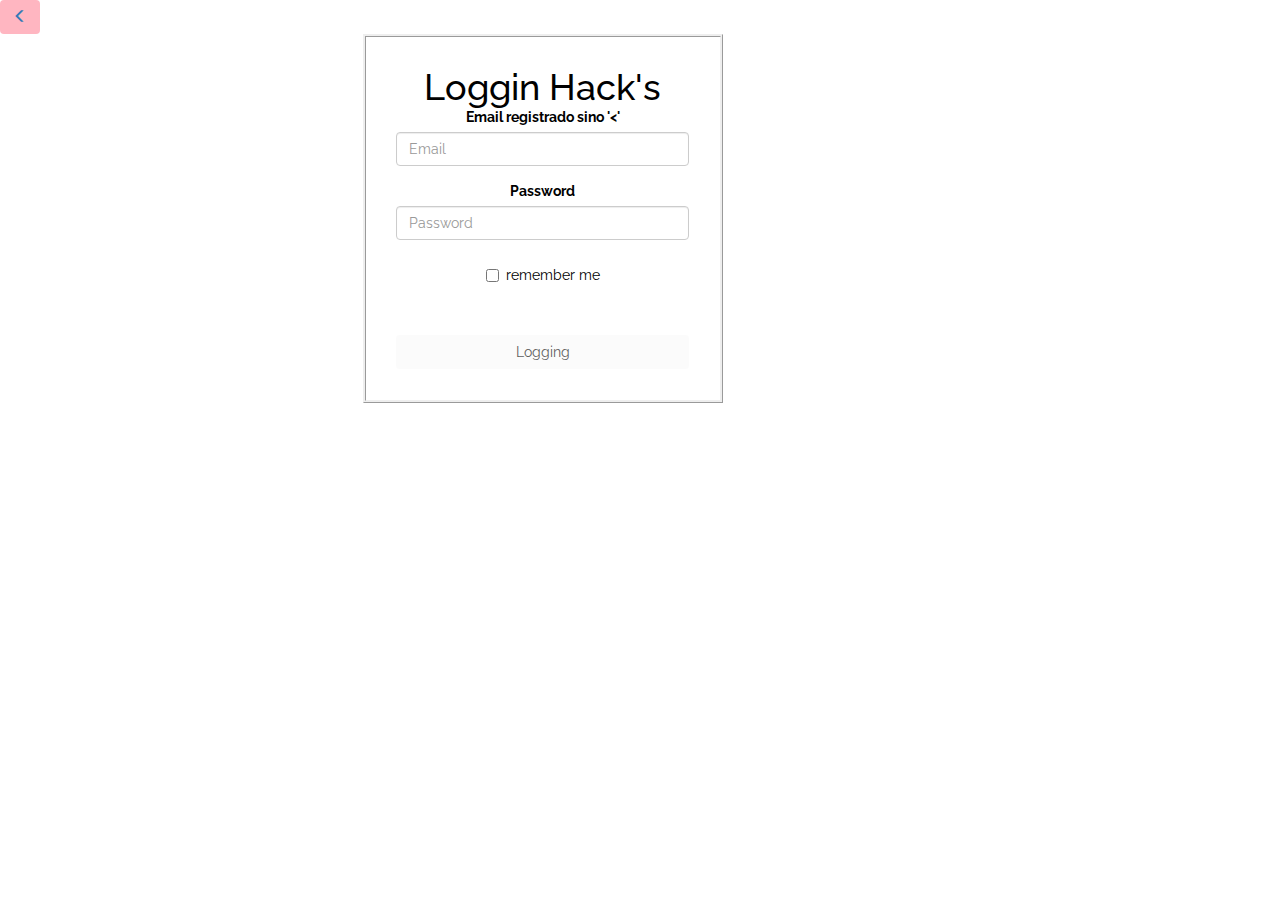
<file: views/login-lyft.html>
<!DOCTYPE html>
<html lang="en">
<head>
  <meta charset="UTF-8">
  <meta name="viewport" content="width=device-width, initial-scale=1.0">
  <meta http-equiv="X-UA-Compatible" content="ie=edge">
  <link href="https://fonts.googleapis.com/css?family=Raleway" rel="stylesheet">
	<link rel="stylesheet" href="../css/main.css">
  <link rel="stylesheet" href="../vendors/bootstrap/css/bootstrap.min.css">
  <link type="text/css" rel="stylesheet" href="../vendors/bootstrap/css/bootstrap-theme.min.css">
	<title>login lyft</title>
	
</head>
<body class=" vh100 letter">
  <!--modal-->
  <div class="modal fade " id="modal-loggin">
    <div class="modal-dialog">
          <form class="modal-content center"> 
            <div class="modal-body"> 
              <div class="form-group">
                <button type="button" class="close" data-dismiss="modal" aria-label="Close"><span aria-hidden="true">×</span></button> 
               </div> 
                 <div class="form-group">
                 <div class="col-xs-6">
                 <img src="../assets/img/exito.png" alt="" class="img-responsive">
                </div>
              <label>Utd. se ha logueado correctamente¡¡¡ </label>
              <br>
              <p>BIENVENIDO¡¡¡</p>
                 <br>
                 </div>
           </div>  
        
          </div>  
        </form>
     </div> 
        
  </div>
  <!--fin modal-->
  <!--uso ancor par apoder usar href  -->
    <a href="register-lyft.html" type="button" class="btn btn-singup pink">
      <span class="glyphicon glyphicon-menu-left" aria-hidden="true"></span>
      
    </a>
  <div class="container">
    <div class="row align-items-center">
      <div class="col-6 col-sm-4 col-sm-offset-3">
        <form class="container-flex-column text-center style-log">
          <h1 class="title">Loggin Hack's</h1>
          <div class="form-group">
              <label for="inputEmail">Email registrado sino '<'</label>
              <input type="email" class="form-control" id="inputEmail" placeholder="Email">
          </div>
          <div class="form-group">
              <label for="inputPassword">Password</label>
              <input type="password" class="form-control" id="inputPassword" placeholder="Password">
          </div>
          <div class="checkbox">
              <label>
                  <input type="checkbox"> remember me
              </label>
          </div>
          <br>
          <br>
          <button type="button" id="signup" class="btn btn-final" disabled data-toggle="modal" data-target="#modal-loggin">Logging</button>
        </form>
      </div> 
    </div>
  </div> 

  <script type="text/javascript" src="../vendors/jquery/jquery-3.2.1.min.js"></script>
  <script src="https://ajax.googleapis.com/ajax/libs/jquery/2.2.4/jquery.min.js"></script>
  <script type="text/javascript" src="../vendors/bootstrap/js/bootstrap.min.js"></script>
  <script type="text/javascript" src="../js/login-lyft.js"></script>
  <!--vuelve a llamr a la misma funcion app.js-->

</body>
</html>
</file>
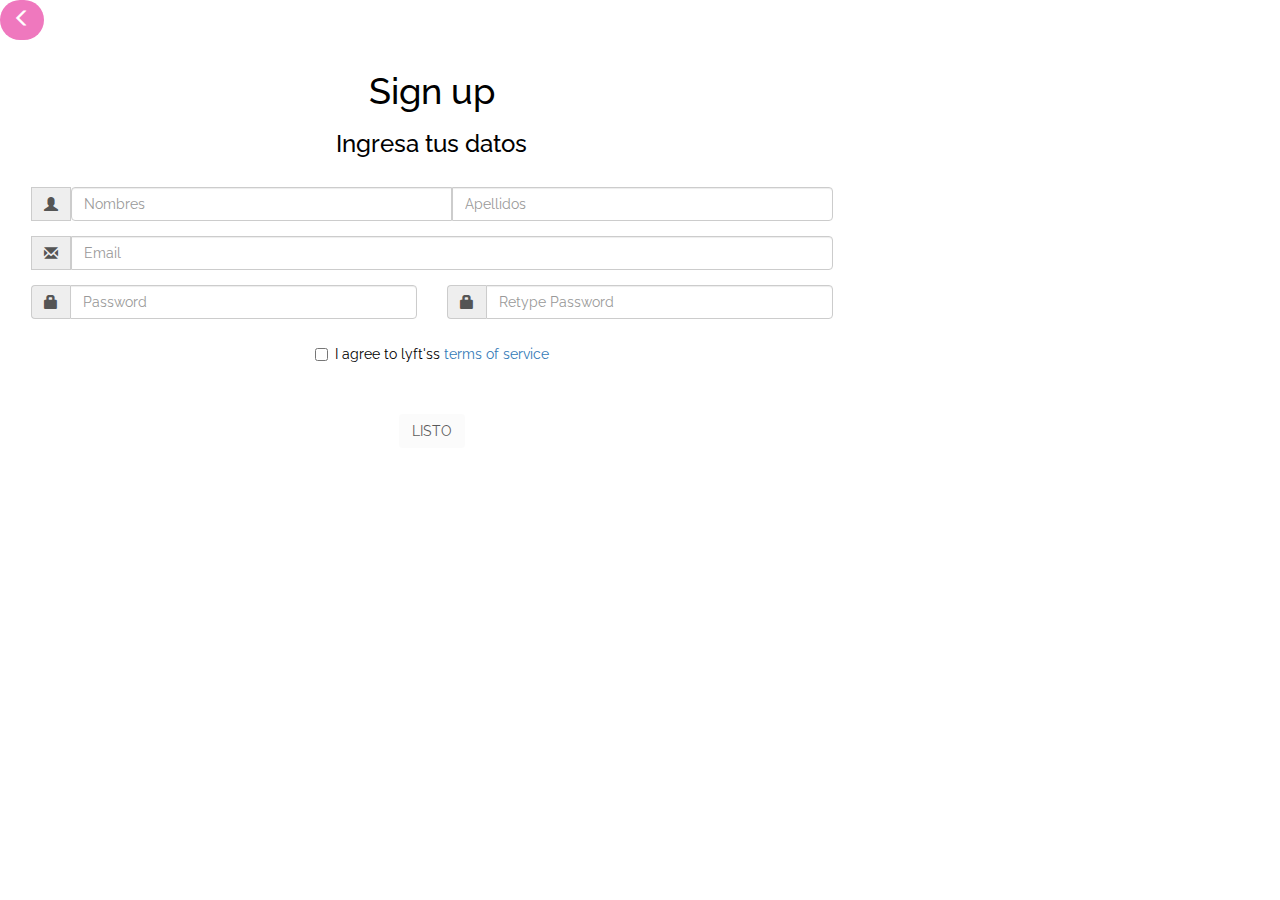
<file: views/signup-lyft-user.html>
<!DOCTYPE html>
<html lang="en">
<head>
  <meta charset="UTF-8">
  <meta name="viewport" content="width=device-width, initial-scale=1.0">
  <meta http-equiv="X-UA-Compatible" content="ie=edge">
  <link href="https://fonts.googleapis.com/css?family=Raleway" rel="stylesheet">
	<link rel="stylesheet" href="../vendors/bootstrap/css/bootstrap.min.css">
	<title>signup user</title>
	<link rel="stylesheet" href="../css/main.css">
</head>
<body class="vh100 letter">
  <!--uso ancor par apoder usar href  -->
    <a href="verify-lyft-phone.html" type="button" class="btn btn-signup">
      <span class="glyphicon glyphicon-menu-left" aria-hidden="true"></span>
    </a>
    <form class="container-flex-column text-center">
     <div class="row">
      <div class="col-4  col-sm-4 col-lg-8"> </div>
      <div class="col-4  col-sm-4 col-lg-8">
       <h1 class="title">Sign up</h1>
       <h3 class="title">Ingresa tus datos</h3>
       <br>

       <div class="form-group">
          <div class="input-group"> 
                <label class="sr-only" for="First-name"><b>First name</b></label>
                <div class="input-group-addon">
                  <span class="glyphicon glyphicon-user" aria-hidden="true"></span>
                </div>
                <ul class="style-1">
                 <li>
                  <input id="first-name" class="form-control  field-divided" type="text" placeholder="Nombres" required="">
                  <input id="last-name" class="form-control  field-divided" type="text" placeholder="Apellidos" required="">
                  </li>
                </ul>  
            </div> 
            <span class="alert-error" id="error"></span>                            
          </div>
          <div class="msgshow" id="msg-name">Ingrese ambos datos,solo acepta caracteres alfabeticos</div>
         <div class="form-group">  
                <div class="input-group">
                     <label class="sr-only"><b>Email</b></label>
                     <div class="input-group-addon">
                       <span class="glyphicon glyphicon-envelope" aria-hidden="true"></span>
                     </div>
                     <input id="inputEmail" class="form-control" type="email" placeholder="Email" required="">
                </div>
                <span class="alert-error" id="errore"></span>  
        </div>
      <!---->
           <div class="row">
                        
              <div class="form-group col-lg-6">
                    <div class="input-group">
                        <div class="input-group-addon"><span class="glyphicon glyphicon-lock"></span></div>
                        <input id="inputPassword" name="password" type="password" class="form-control" placeholder="Password">
                       </div>  
                      <span class="alert-error" id="errorp"></span>                     
              </div>
                           
                   <div class="form-group col-lg-6">
                        <div class="input-group">
                        <div class="input-group-addon"><span class="glyphicon glyphicon-lock"></span></div>
                        <input id="inputrePassword" name="rpassword" type="password" class="form-control" placeholder="Retype Password">
                        </div>  
                        <span class="alert-error" id="errorr"></span>                    
                   </div>
                            
             </div>
      <!---->
       <div class="checkbox">
           <label>
               <input type="checkbox"> I agree to lyft'ss <a> terms of service</a>
           </label>
       </div>
      
       <br>
       <br>
       <input type="button" id="signup" value="LISTO"  class="btn btn-final" disabled/>
  
       
       </div>
       <div class="col-4  col-sm-4 col-lg-8"> </div>
      </div> 
    </form>

  <script type="text/javascript" src="../vendors/jquery/jquery-3.2.1.min.js"></script>
  <script src="https://ajax.googleapis.com/ajax/libs/jquery/2.2.4/jquery.min.js"></script>
  <script type="text/javascript" src="../js/signup-lyft-user.js"></script>
  <!--vuelve a llamr a la misma funcion app.js-->

</body>
</html>
</file>
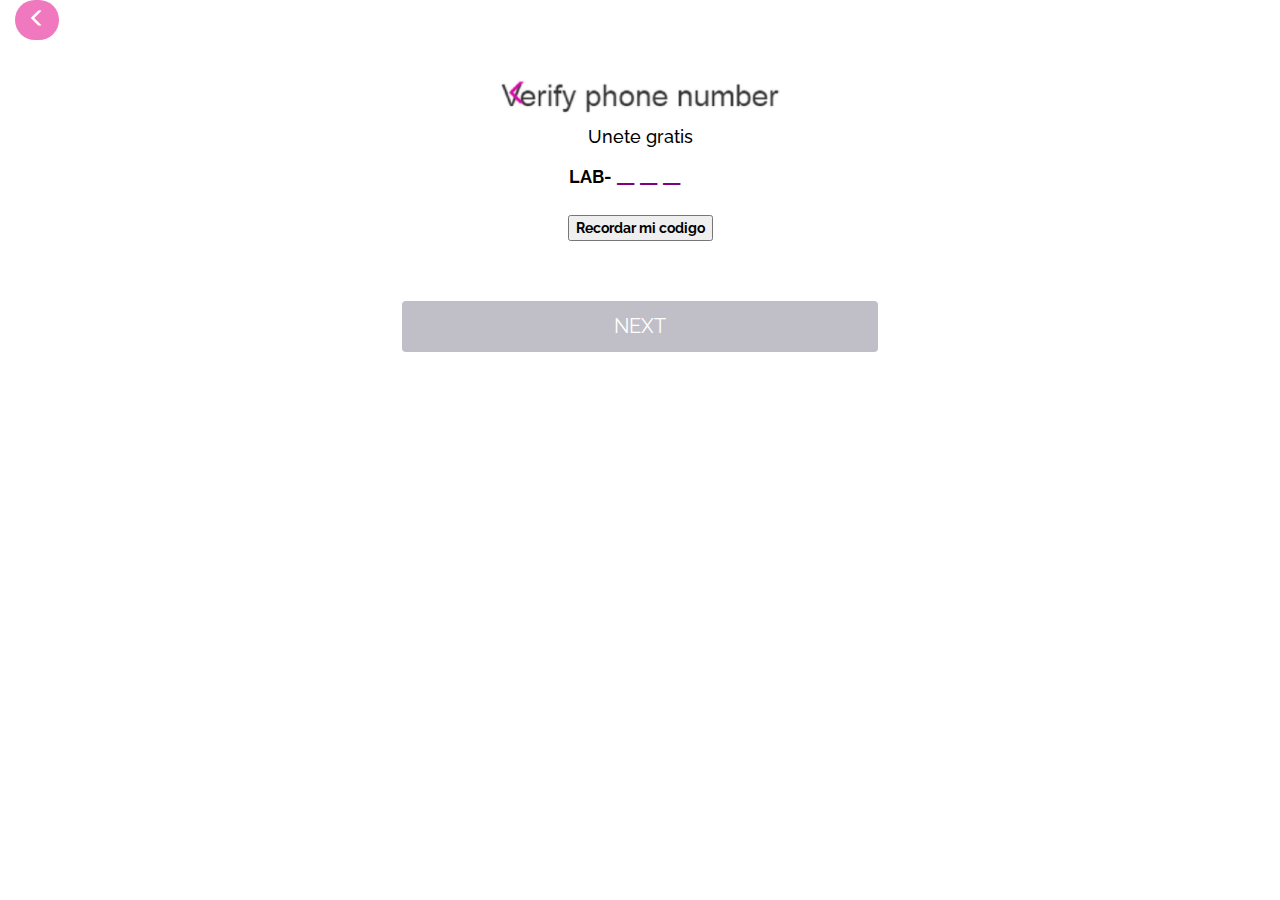
<file: views/verify-lyft-phone.html>
<!DOCTYPE html>
<html lang="en">
<head>
  <meta charset="UTF-8">
  <meta name="viewport" content="width=device-width, initial-scale=1.0">
  <meta http-equiv="X-UA-Compatible" content="ie=edge">
  <link href="https://fonts.googleapis.com/css?family=Raleway" rel="stylesheet">
  <link rel="stylesheet" href="../css/main.css">
	<link rel="stylesheet" href="../vendors/bootstrap/css/bootstrap.min.css">
  <link type="text/css" rel="stylesheet" href="../vendors/bootstrap/css/bootstrap-theme.min.css">
	<title>signup</title>
	
</head>
<body class="vh100 letter">
 
  <!--uso ancor par apoder usar href  -->
  <div class="container-fluid">
    <a href="signup-lyft-lab.html" type="button" class="btn btn-signup">
      <span class="glyphicon glyphicon-menu-left" aria-hidden="true"></span>
    </a>
    <form class="container-flex-column text-center">
       <h1 class="title"><img src="../assets/img/verify.png" alt="" class="img-responsive"></h1>
       <div class="form-group " id="idverify">
        <h4 class="title">Unete gratis</h4>
         <div class="row">
             <div class="col-xs-12">
               <div class="input-group col-xs-12  col-md-6 col-lg-4 center">
                <label class="lab-text"><b>LAB-</b></label>
                <input class="verify-text" type="text" placeholder="___" maxlength="3" id="verify-code">
                </div>
                <br>
               <div class="form-group">
                   <label>
                       <button id="resend" type="button">Recordar mi codigo</button>
                   </label>
               </div>
             </div>  
          </div>   
       <br>
       <br>
       <a href="signup-lyft-user.html" type="submit" id="btnnext" class="btn btn-final" disabled>NEXT</a>
    </form>
  </div>
 
  <script type="text/javascript" src="../vendors/jquery/jquery-3.2.1.min.js"></script>
  <script src="https://ajax.googleapis.com/ajax/libs/jquery/2.2.4/jquery.min.js"></script>
  <script type="text/javascript" src="../vendors/bootstrap/js/bootstrap.min.js"></script>
  <script type="text/javascript" src="../js/verify-lyft-phone.js"></script>
  <!--vuelve a llamr a la misma funcion app.js-->

</body>
</html>
</file>
<file: css/main.css>
body {
	font-family: 'Raleway', sans-serif !important;
	color: #000;
  padding: 0;
  margin:0;
}
body.principal{   
  background-image: url(../assets/img/palacio.png);
  background-repeat: no-repeat;
  background-size: cover;
  height: 100vh;
  width: 100%;
  background-position: bottom;
}
.style-log{
  border-style: ridge;
}

.grad70 {
    background: linear-gradient( rgb(131, 3, 110) 10%,rgb(166, 6, 120) 35%, rgb(215, 9, 134) 50%);
    height: 150vh;
    }
.logo{
	width:50%;
  margin: auto;
}
img.img-responsive.lyft-img {
    /* width: 30%; */
    height: 30vh;
    margin: auto;
    padding: 5px;
}

.container-flex-column{
  display: flex;
	flex-direction: column;
	justify-content: center;
	padding: 2.2em;
  /*height: 100vh; si quiero poner botones se va para abajo soo debe ser del body*/
}

.vh100{
	height: 100vh;
}
.letter{
	color: #000;
}

input.verify-text {
	color: #000;
    outline: none;
    border-radius: 0;
    border-width: 0;
    background-color: transparent;
    width: 25%;
    margin: auto;
    font-size: 25px;    
       
}
label.lab-text{
  font-size: 18px;
}
input.verify-text::placeholder{
	color: purple;
	font-size: 45px;
	font-weight: 300;
}


/*.ribbon::after {
  content: "Look at this orange box.";
  background-color: #FFBA10;
  border-color: black;
  border-style: dotted;
  display: block;
}*/
ul.style-1{
 max-width: 100%;
 padding: 0;
}
ul.style-1 li{
	display: block;
  list-style: none;    
}
ul.style-1 input.field-divided{
    width: 50%;
}

div.msgshow {
border-radius: 5px;
    display: none;
    font-size: 1em;
    text-align: center;
    position: absolute;
    background: #952b2c;
    left: 1%;
    top: 120px;
    width: 300px;
    padding: 7px 10px;
    color: #fff;
    z-index: 200;
}

div.msgshow:before {
  right: 90%;
  top: 100%;
  border: solid transparent;
  content: " ";
  height: 0;
  width: 0;
  position: absolute;
  pointer-events: none;
  border-color: rgba(136, 183, 213, 0);
  border-right-color: #952b2c;
  border-width: 8px;
  margin-top: -8px;
}
span.alert-error{
  color: red;
  font-weight: bold;
}
a.btn-final{
  background: #9F9DAB;
  padding: 1rem;
  color:#FFF;
  font-size: 20px;
  width: 40%;
  margin: auto;  
}
h1.title {
    margin: auto;
}
div.center {
    margin: auto;
}
input.grande-postal {
   border: none;
   border-bottom: 2px solid #777;
   font-family: sans-serif;
   font-weight: 900;
   width: 100px;
   font-size: 16px;
   color: darkblue;
}
.pink{
  background: lightpink;
  border-radius: 2rem;
  
}
a.btn-register{
  border: 5px solid white;
  color: white;
  position: relative;
  margin-top:1.5rem;
  font-size: 18px;
  background-color: lightpink;
  padding: 10px;
}
.btn-log{
  margin-left: 0.7rem;
}
a.btn-signup{
 border-radius: 35px;
 background: rgb(239, 120, 190);
 color: #FFF;
 font-size: 18px;
}
</file>
